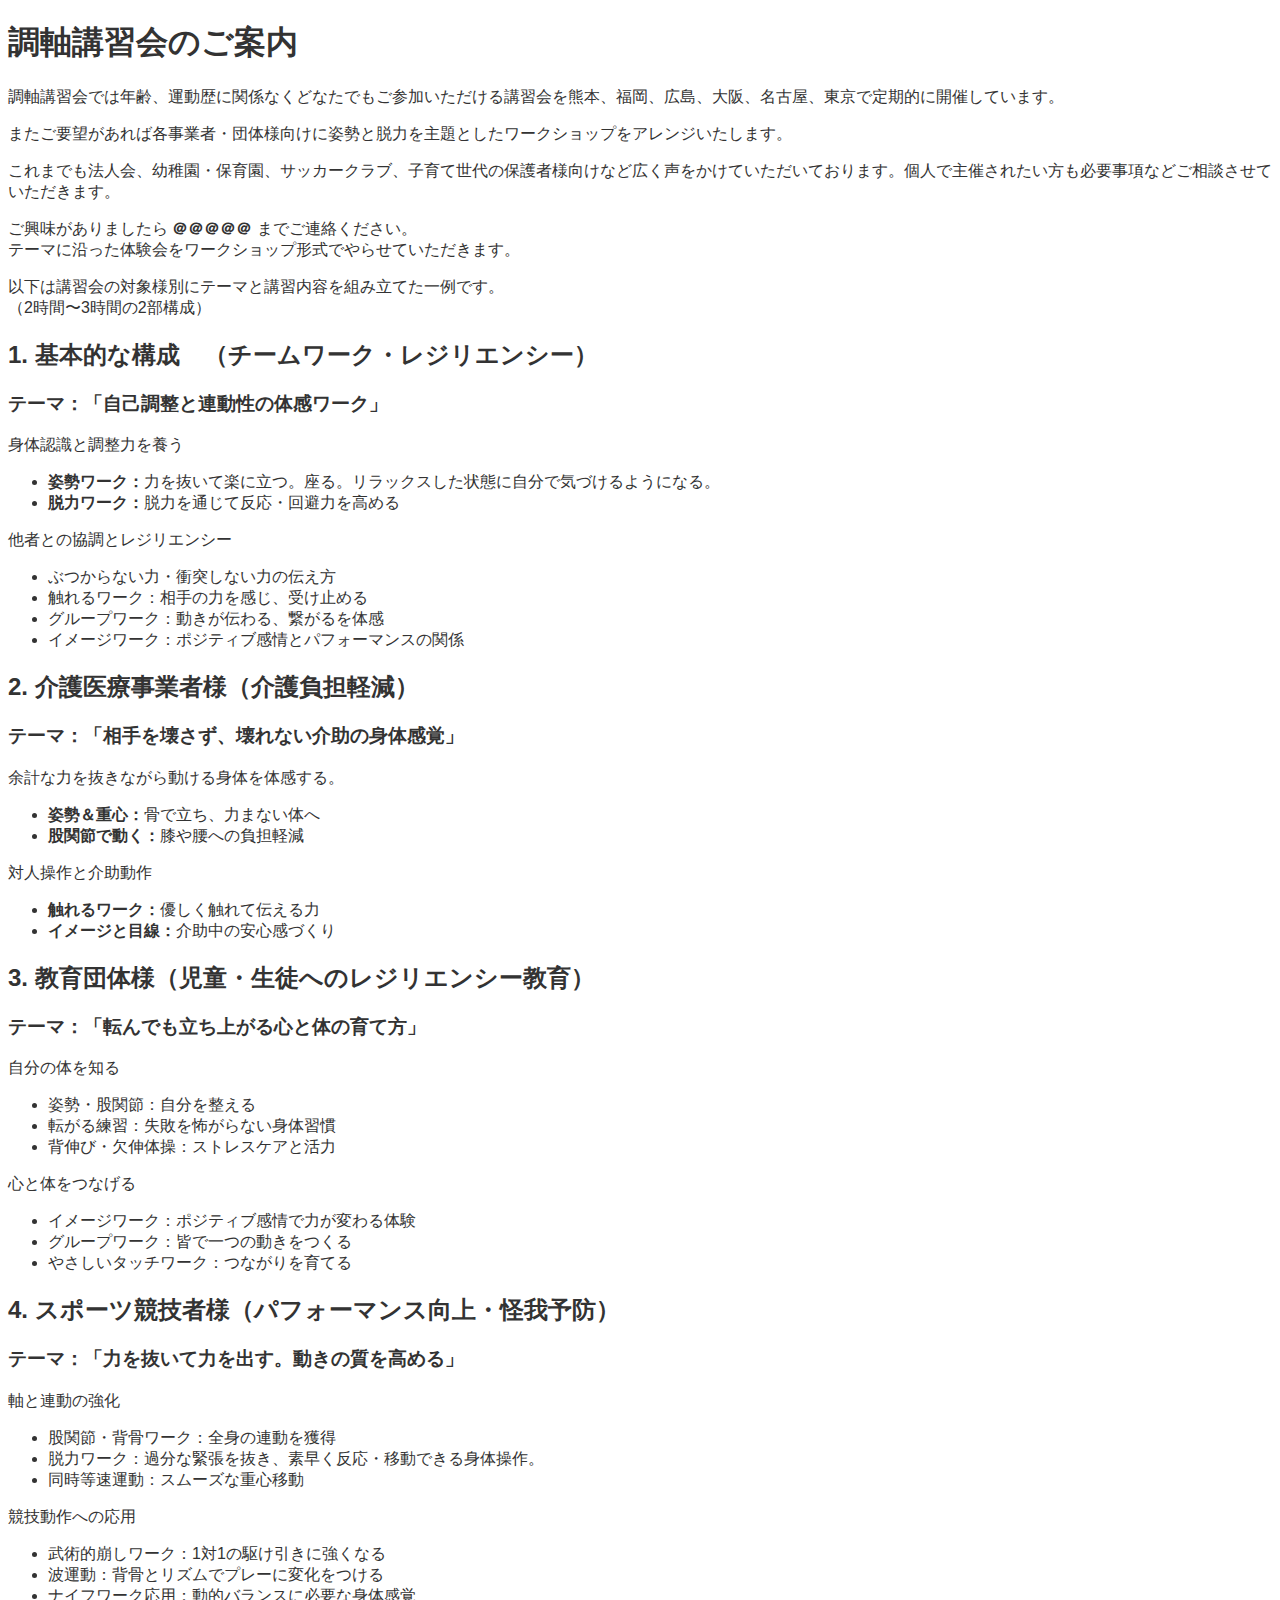
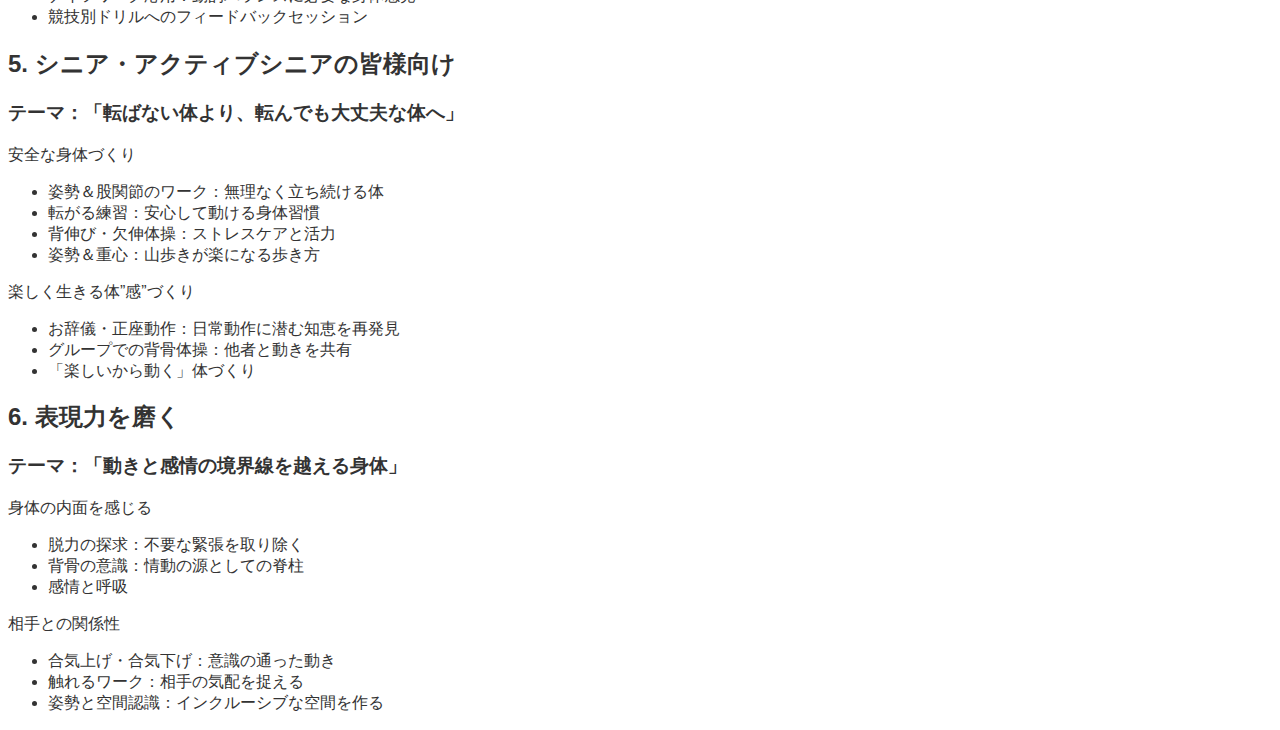
<file: main.html>
<!DOCTYPE html>
<html lang="ja">
<head>
    <meta charset="UTF-8">
    <meta name="viewport" content="width=device-width, initial-scale=1.0">
    <title>調軸講習会のご案内</title>
    <link rel="stylesheet" href="style.css">
</head>
<body>

<div class="container">
    <h1>調軸講習会のご案内</h1>
    
    <div class="lead-text">
        <p>調軸講習会では年齢、運動歴に関係なくどなたでもご参加いただける講習会を熊本、福岡、広島、大阪、名古屋、東京で定期的に開催しています。</p>
        <p>またご要望があれば各事業者・団体様向けに姿勢と脱力を主題としたワークショップをアレンジいたします。</p>
        <p>これまでも法人会、幼稚園・保育園、サッカークラブ、子育て世代の保護者様向けなど広く声をかけていただいております。個人で主催されたい方も必要事項などご相談させていただきます。</p>
    </div>

    <div class="contact">
        ご興味がありましたら <strong>＠＠＠＠＠</strong> までご連絡ください。<br>
        テーマに沿った体験会をワークショップ形式でやらせていただきます。
    </div>

    <p class="example-intro">以下は講習会の対象様別にテーマと講習内容を組み立てた一例です。<br>（2時間〜3時間の2部構成）</p>

    <h2>1. 基本的な構成　（チームワーク・レジリエンシー）</h2>
    <h3>テーマ：「自己調整と連動性の体感ワーク」</h3>
    
    <span class="strong-point">身体認識と調整力を養う</span>
    <ul>
        <li><strong>姿勢ワーク：</strong>力を抜いて楽に立つ。座る。リラックスした状態に自分で気づけるようになる。</li>
        <li><strong>脱力ワーク：</strong>脱力を通じて反応・回避力を高める</li>
    </ul>

    <span class="strong-point">他者との協調とレジリエンシー</span>
    <ul>
        <li>ぶつからない力・衝突しない力の伝え方</li>
        <li>触れるワーク：相手の力を感じ、受け止める</li>
        <li>グループワーク：動きが伝わる、繋がるを体感</li>
        <li>イメージワーク：ポジティブ感情とパフォーマンスの関係</li>
    </ul>

    <h2>2. 介護医療事業者様（介護負担軽減）</h2>
    <h3>テーマ：「相手を壊さず、壊れない介助の身体感覚」</h3>
    
    <span class="strong-point">余計な力を抜きながら動ける身体を体感する。</span>
    <ul>
        <li><strong>姿勢＆重心：</strong>骨で立ち、力まない体へ</li>
        <li><strong>股関節で動く：</strong>膝や腰への負担軽減</li>
    </ul>

    <span class="strong-point">対人操作と介助動作</span>
    <ul>
        <li><strong>触れるワーク：</strong>優しく触れて伝える力</li>
        <li><strong>イメージと目線：</strong>介助中の安心感づくり</li>
    </ul>

    <h2>3. 教育団体様（児童・生徒へのレジリエンシー教育）</h2>
    <h3>テーマ：「転んでも立ち上がる心と体の育て方」</h3>

    <span class="strong-point">自分の体を知る</span>
    <ul>
        <li>姿勢・股関節：自分を整える</li>
        <li>転がる練習：失敗を怖がらない身体習慣</li>
        <li>背伸び・欠伸体操：ストレスケアと活力</li>
    </ul>

    <span class="strong-point">心と体をつなげる</span>
    <ul>
        <li>イメージワーク：ポジティブ感情で力が変わる体験</li>
        <li>グループワーク：皆で一つの動きをつくる</li>
        <li>やさしいタッチワーク：つながりを育てる</li>
    </ul>

    <h2>4. スポーツ競技者様（パフォーマンス向上・怪我予防）</h2>
    <h3>テーマ：「力を抜いて力を出す。動きの質を高める」</h3>

    <span class="strong-point">軸と連動の強化</span>
    <ul>
        <li>股関節・背骨ワーク：全身の連動を獲得</li>
        <li>脱力ワーク：過分な緊張を抜き、素早く反応・移動できる身体操作。</li>
        <li>同時等速運動：スムーズな重心移動</li>
    </ul>

    <span class="strong-point">競技動作への応用</span>
    <ul>
        <li>武術的崩しワーク：1対1の駆け引きに強くなる</li>
        <li>波運動：背骨とリズムでプレーに変化をつける</li>
        <li>ナイフワーク応用：動的バランスに必要な身体感覚</li>
        <li>競技別ドリルへのフィードバックセッション</li>
    </ul>

    <h2>5. シニア・アクティブシニアの皆様向け</h2>
    <h3>テーマ：「転ばない体より、転んでも大丈夫な体へ」</h3>

    <span class="strong-point">安全な身体づくり</span>
    <ul>
        <li>姿勢＆股関節のワーク：無理なく立ち続ける体</li>
        <li>転がる練習：安心して動ける身体習慣</li>
        <li>背伸び・欠伸体操：ストレスケアと活力</li>
        <li>姿勢＆重心：山歩きが楽になる歩き方</li>
    </ul>

    <span class="strong-point">楽しく生きる体”感”づくり</span>
    <ul>
        <li>お辞儀・正座動作：日常動作に潜む知恵を再発見</li>
        <li>グループでの背骨体操：他者と動きを共有</li>
        <li>「楽しいから動く」体づくり</li>
    </ul>

    <h2>6. 表現力を磨く</h2>
    <h3>テーマ：「動きと感情の境界線を越える身体」</h3>

    <span class="strong-point">身体の内面を感じる</span>
    <ul>
        <li>脱力の探求：不要な緊張を取り除く</li>
        <li>背骨の意識：情動の源としての脊柱</li>
        <li>感情と呼吸</li>
    </ul>

    <span class="strong-point">相手との関係性</span>
    <ul>
        <li>合気上げ・合気下げ：意識の通った動き</li>
        <li>触れるワーク：相手の気配を捉える</li>
        <li>姿勢と空間認識：インクルーシブな空間を作る</li>
    </ul>
</div>

</body>
</html>
</file>
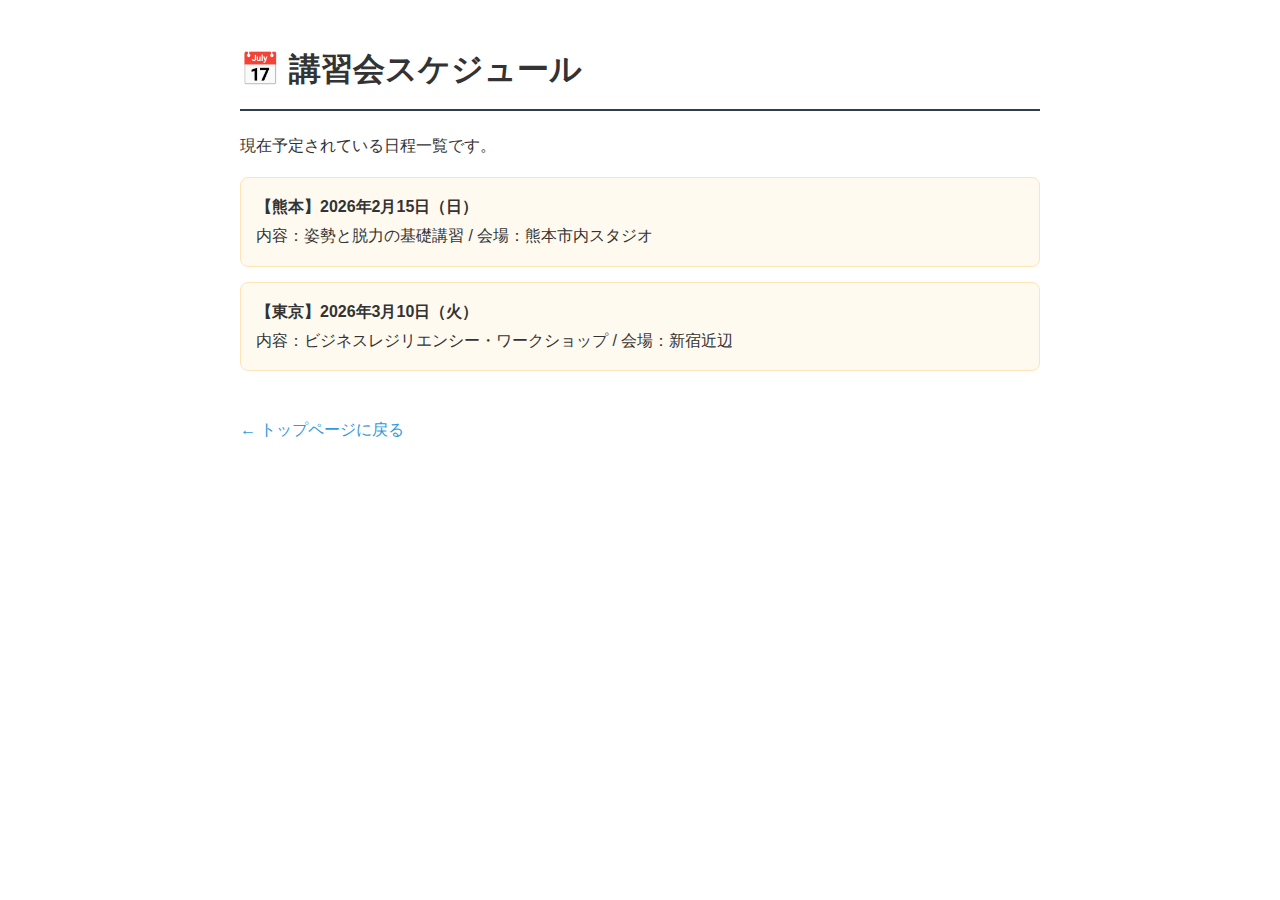
<file: schedule .html>
<!DOCTYPE html>
<html lang="ja">
<head>
    <meta charset="UTF-8">
    <title>講習会スケジュール - 調軸講習会</title>
    <style>
        /* index.htmlと同じCSSをここに貼るか、共通のスタイルを適用します */
        body { font-family: sans-serif; line-height: 1.8; color: #333; max-width: 800px; margin: 0 auto; padding: 20px; }
        h1 { border-bottom: 2px solid #2c3e50; padding-bottom: 10px; }
        .schedule-item { background: #fffaf0; border: 1px solid #ffe4b5; padding: 15px; border-radius: 8px; margin-bottom: 15px; }
        .back-link { display: inline-block; margin-top: 30px; text-decoration: none; color: #3498db; }
    </style>
</head>
<body>

    <h1>📅 講習会スケジュール</h1>
    <p>現在予定されている日程一覧です。</p>

    <div class="schedule-item">
        <strong>【熊本】2026年2月15日（日）</strong><br>
        内容：姿勢と脱力の基礎講習 / 会場：熊本市内スタジオ
    </div>

    <div class="schedule-item">
        <strong>【東京】2026年3月10日（火）</strong><br>
        内容：ビジネスレジリエンシー・ワークショップ / 会場：新宿近辺
    </div>

    <a href="index.html" class="back-link">← トップページに戻る</a>

</body>
</html>
</file>
<file: style.css>
@charset "UTF-8";

/* 
   Tailwind CSS導入に伴い、大部分のスタイルはHTML内のユーティリティクラスに移行しました。
   ここにはグローバルなフォント設定などの共通設定のみを残しています。
*/

body {
    font-family: "Helvetica Neue", Arial, "Hiragino Kaku Gothic ProN", "Hiragino Sans", Meiryo, sans-serif;
    color: #333;
}
</file>
